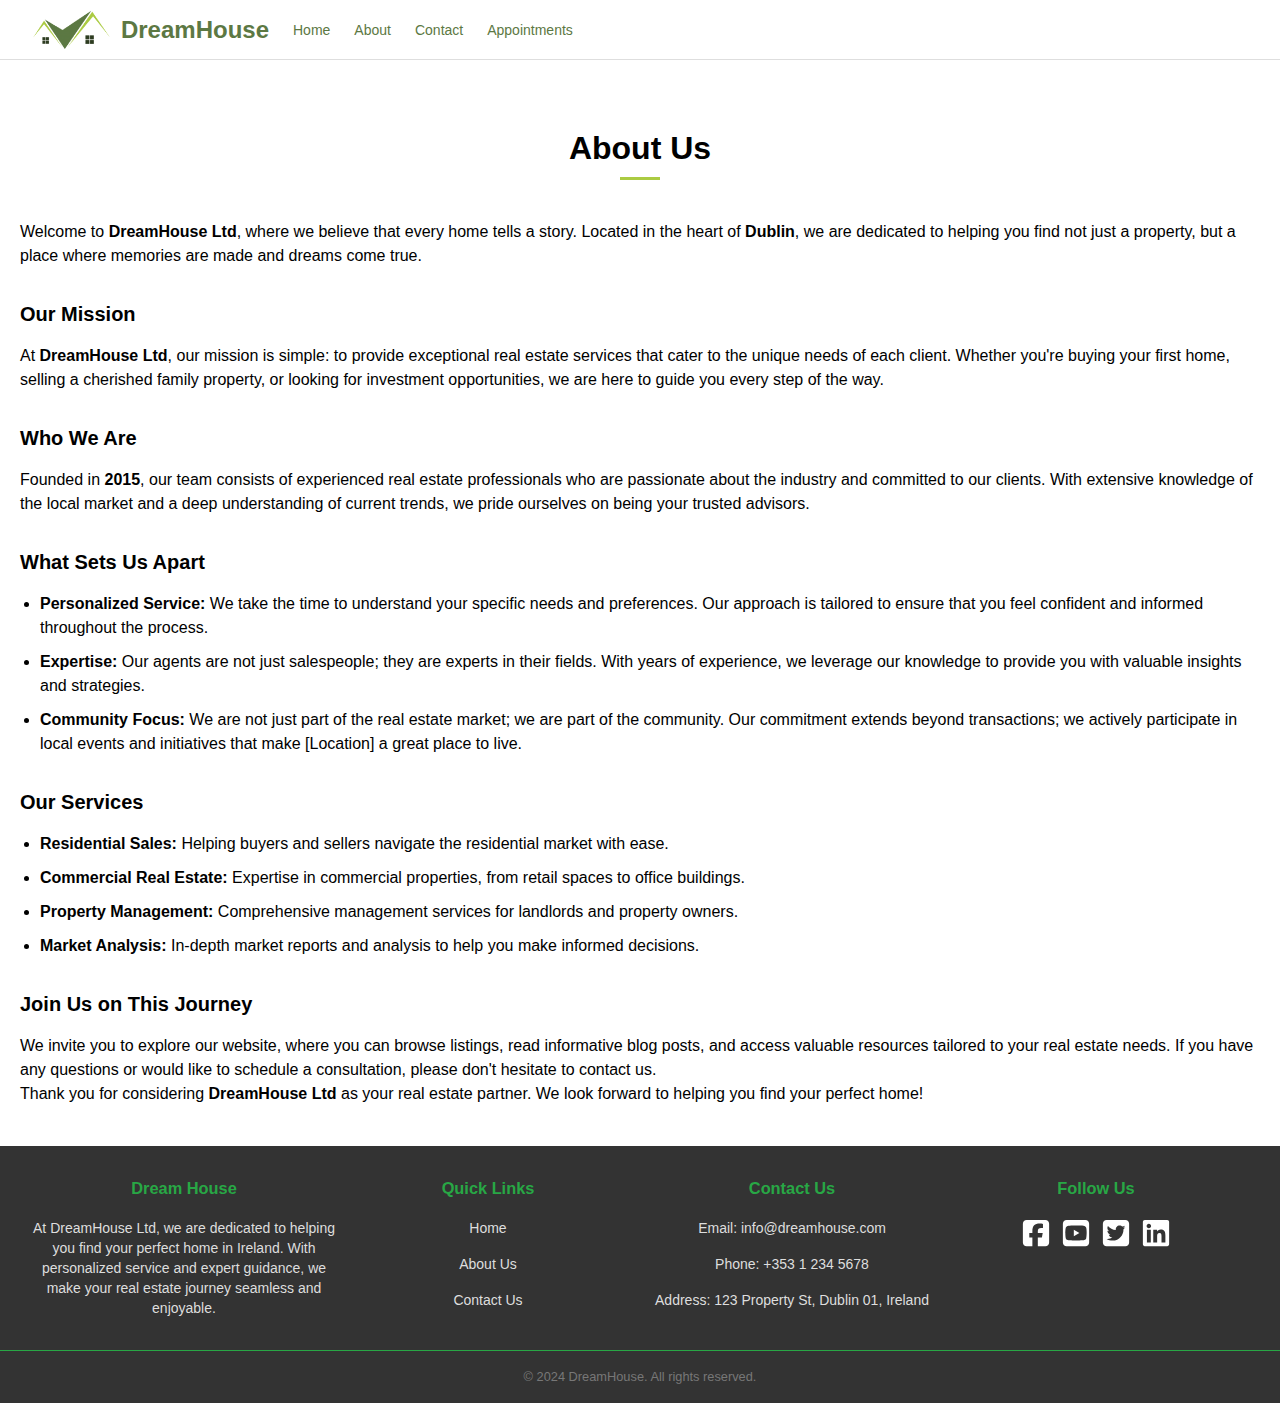
<file: about.html>
<!DOCTYPE html>
<html lang="en">
  <head>
    <meta charset="UTF-8" />
    <meta name="viewport" content="width=device-width, initial-scale=1.0" />
    <link rel="stylesheet" href="./styles/main.css" />
    <link rel="stylesheet" href="./styles/about.css" />
    <link rel="stylesheet" href="./styles/navbar.css" />
    <link rel="stylesheet" href="./styles/footer.css" />

    <title>About Us</title>
  </head>
  <body>
    <header id="navbar"></header>

    <main>
      <div class="main-container about-container">
        <h1 class="page-heading">About Us</h1>
        <div class="custom"></div>
        <section>
          <p>
            Welcome to <strong>DreamHouse Ltd</strong>, where we believe that
            every home tells a story. Located in the heart of
            <strong>Dublin</strong>, we are dedicated to helping you find not
            just a property, but a place where memories are made and dreams come
            true.
          </p>
        </section>

        <section>
          <h2>Our Mission</h2>
          <p>
            At <strong>DreamHouse Ltd</strong>, our mission is simple: to
            provide exceptional real estate services that cater to the unique
            needs of each client. Whether you're buying your first home, selling
            a cherished family property, or looking for investment
            opportunities, we are here to guide you every step of the way.
          </p>
        </section>

        <section>
          <h2>Who We Are</h2>
          <p>
            Founded in <strong>2015</strong>, our team consists of experienced
            real estate professionals who are passionate about the industry and
            committed to our clients. With extensive knowledge of the local
            market and a deep understanding of current trends, we pride
            ourselves on being your trusted advisors.
          </p>
        </section>

        <section>
          <h2>What Sets Us Apart</h2>
          <ul>
            <li>
              <strong>Personalized Service:</strong> We take the time to
              understand your specific needs and preferences. Our approach is
              tailored to ensure that you feel confident and informed throughout
              the process.
            </li>
            <li>
              <strong>Expertise:</strong> Our agents are not just salespeople;
              they are experts in their fields. With years of experience, we
              leverage our knowledge to provide you with valuable insights and
              strategies.
            </li>
            <li>
              <strong>Community Focus:</strong> We are not just part of the real
              estate market; we are part of the community. Our commitment
              extends beyond transactions; we actively participate in local
              events and initiatives that make [Location] a great place to live.
            </li>
          </ul>
        </section>

        <section>
          <h2>Our Services</h2>
          <ul>
            <li>
              <strong>Residential Sales:</strong> Helping buyers and sellers
              navigate the residential market with ease.
            </li>
            <li>
              <strong>Commercial Real Estate:</strong> Expertise in commercial
              properties, from retail spaces to office buildings.
            </li>
            <li>
              <strong>Property Management:</strong> Comprehensive management
              services for landlords and property owners.
            </li>
            <li>
              <strong>Market Analysis:</strong> In-depth market reports and
              analysis to help you make informed decisions.
            </li>
          </ul>
        </section>

        <section>
          <h2>Join Us on This Journey</h2>
          <p>
            We invite you to explore our website, where you can browse listings,
            read informative blog posts, and access valuable resources tailored
            to your real estate needs. If you have any questions or would like
            to schedule a consultation, please don't hesitate to contact us.
          </p>
          <p>
            Thank you for considering <strong>DreamHouse Ltd</strong> as your
            real estate partner. We look forward to helping you find your
            perfect home!
          </p>
        </section>
      </div>
    </main>

    <div id="footer"></div>

    <script src="../scripts/load_navbar_and_footer.js"></script>
  </body>
</html>
</file>
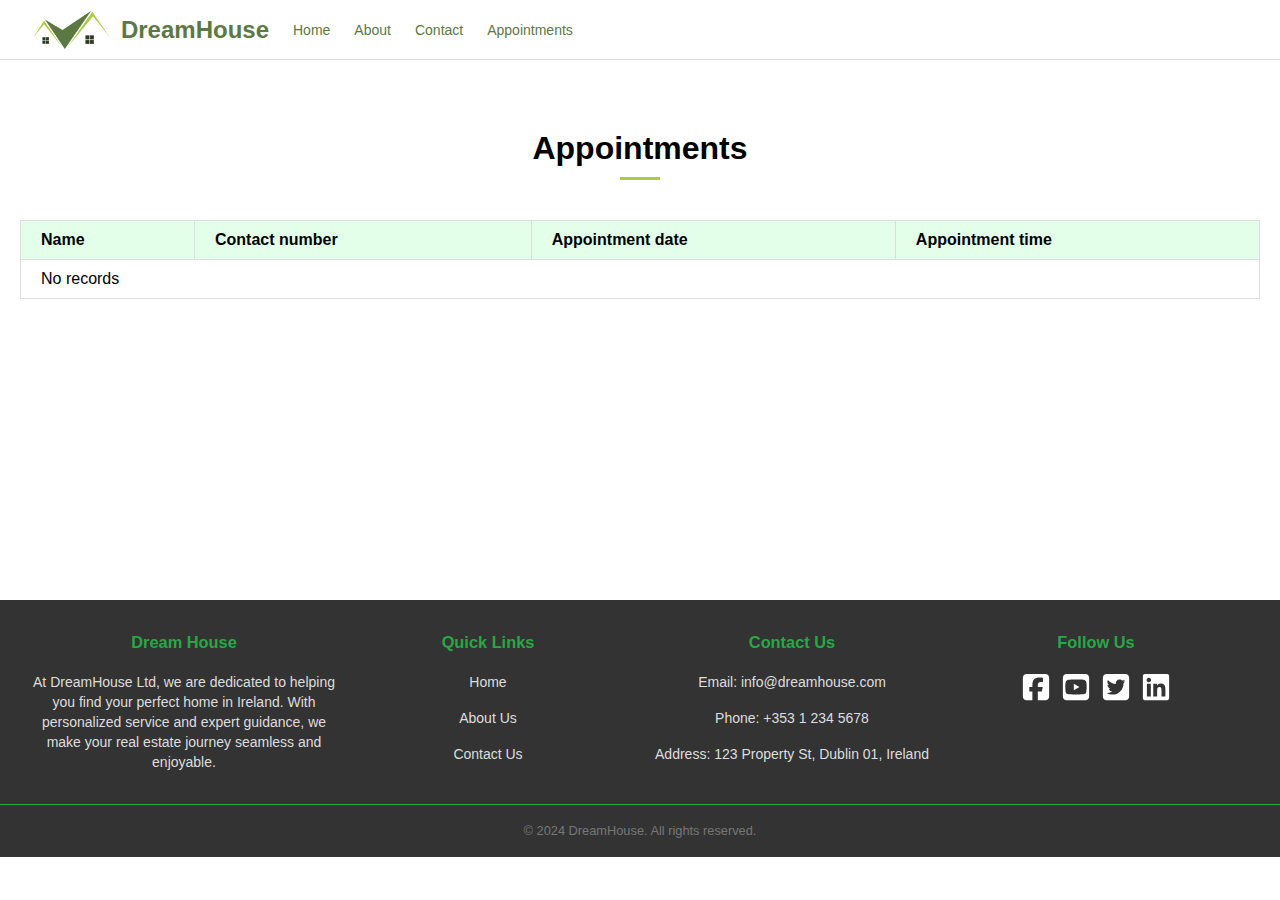
<file: appointments.html>
<!DOCTYPE html>
<html lang="en">
  <head>
    <meta charset="UTF-8" />
    <meta name="viewport" content="width=device-width, initial-scale=1.0" />
    <link rel="stylesheet" href="./styles/main.css" />
    <link rel="stylesheet" href="./styles/appointment.css" />
    <link rel="stylesheet" href="./styles/navbar.css" />
    <link rel="stylesheet" href="./styles/footer.css" />

    <title>Appointments</title>
  </head>
  <body>
    <header id="navbar"></header>

    <main>
      <div class="main-container">
        <h1 class="page-heading">Appointments</h1>
        <div class="custom"></div>
        <section>
          <div style="overflow-x: auto">
            <table class="appointment-table" border="1">
              <thead>
                <tr>
                  <th>Name</th>
                  <th>Contact number</th>
                  <th>Appointment date</th>
                  <th>Appointment time</th>
                </tr>
              </thead>
              <tbody id="appointment-table-body"></tbody>
            </table>
          </div>
        </section>
      </div>
    </main>

    <div id="footer"></div>

    <script src="../scripts/load_navbar_and_footer.js"></script>
    <script src="../scripts/all_appointments.js"></script>
  </body>
</html>
</file>
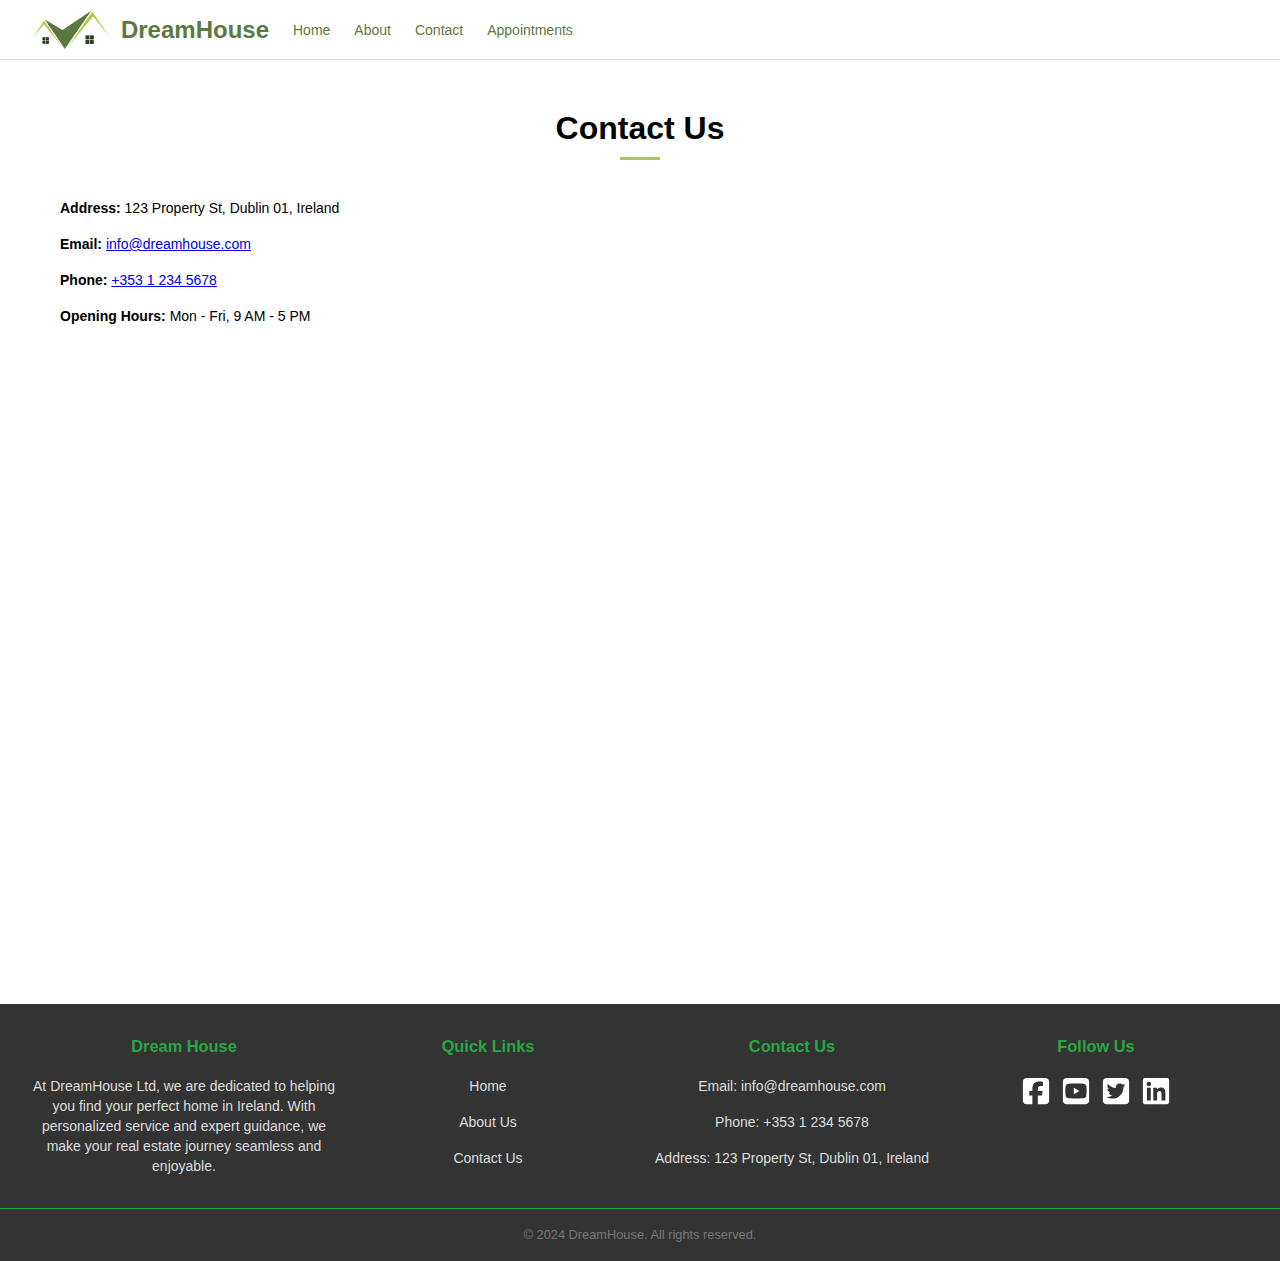
<file: contact.html>
<!DOCTYPE html>
<html lang="en">
  <head>
    <meta charset="UTF-8" />
    <meta name="viewport" content="width=device-width, initial-scale=1.0" />
    <link rel="stylesheet" href="./styles/main.css" />
    <link rel="stylesheet" href="./styles/contact.css" />
    <link rel="stylesheet" href="./styles/navbar.css" />
    <link rel="stylesheet" href="./styles/footer.css" />

    <title>Contact Us</title>
  </head>
  <body>
    <header id="navbar"></header>
    <main>
      <div class="main-container contact-container">
        <h1 class="page-heading">Contact Us</h1>
        <div class="custom"></div>
        <section>
          <p><b>Address:</b> 123 Property St, Dublin 01, Ireland</p>
          <p>
            <b>Email:</b>
            <a href="mailto:info@dreamhouse.com">info@dreamhouse.com</a>
          </p>
          <p><b>Phone:</b> <a href="tel:+35312345678">+353 1 234 5678</a></p>
          <p><b>Opening Hours:</b> Mon - Fri, 9 AM - 5 PM</p>
        </section>
      </div>
      <div class="map">
        <iframe
          src="https://www.google.com/maps/embed?pb=!1m18!1m12!1m3!1d9525.371143315222!2d-6.269315926699776!3d53.35501995666636!2m3!1f0!2f0!3f0!3m2!1i1024!2i768!4f13.1!3m3!1m2!1s0x48670e87bd593267%3A0xad5746cca34b6e2f!2sRotunda%2C%20Dublin%201%2C%20D01%20DC82!5e0!3m2!1sen!2sie!4v1729974214013!5m2!1sen!2sie"
          width="100%"
          height="400"
          style="border: 0"
          allowfullscreen=""
          loading="lazy"
          referrerpolicy="no-referrer-when-downgrade"
        ></iframe>
      </div>
    </main>

    <div id="footer"></div>

    <script src="../scripts/load_navbar_and_footer.js"></script>
  </body>
</html>
</file>
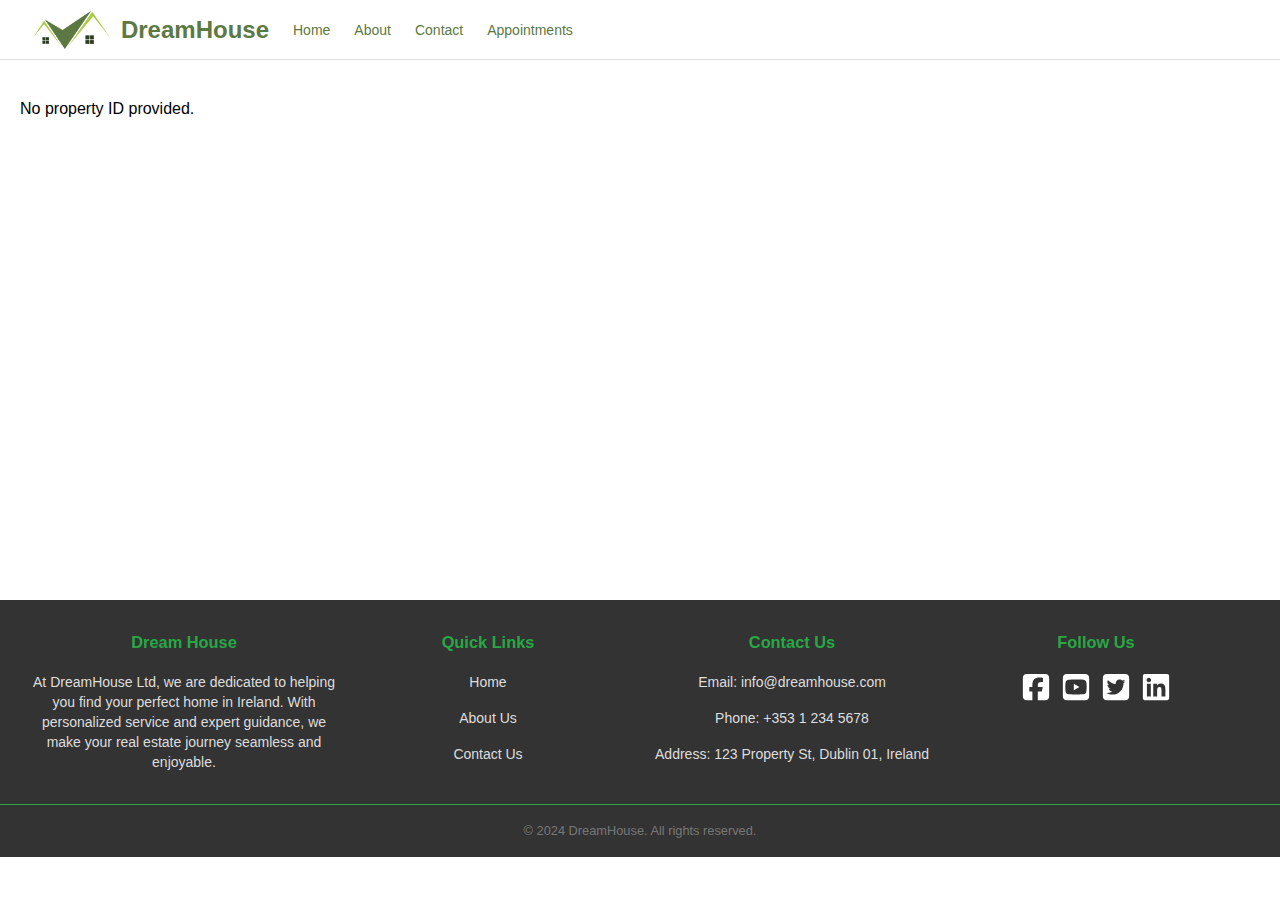
<file: property_details.html>
<!DOCTYPE html>
<html lang="en">
  <head>
    <meta charset="UTF-8" />
    <meta name="viewport" content="width=device-width, initial-scale=1.0" />
    <link rel="stylesheet" href="./styles/main.css" />
    <link rel="stylesheet" href="../styles/detail_page.css" />
    <link rel="stylesheet" href="./styles/navbar.css" />
    <link rel="stylesheet" href="./styles/footer.css" />
    <link
      rel="stylesheet"
      href="https://cdnjs.cloudflare.com/ajax/libs/font-awesome/6.0.0-beta3/css/all.min.css"
    />

    <title>Dream House</title>
  </head>
  <body>
    <header id="navbar"></header>

    <main>
      <div class="main-container" id="propertyDetails"></div>
    </main>

    <div id="footer"></div>

    <script src="../scripts/load_navbar_and_footer.js"></script>
    <script src="../scripts/property_details.js"></script>
    <script src="../scripts/book_appointment.js"></script>
  </body>
</html>
</file>
<file: styles/about.css>
.about-container h2 {
  font-size: 1.25rem;
  line-height: 1.75rem;
  margin-top: 2rem;
  margin-bottom: 1rem;
}

.about-container p {
  font-size: 1rem;
  line-height: 1.5rem;
}

.intro,
.mission,
.who-we-are,
.what-sets-us-apart,
.services,
.join-us {
  margin-bottom: 20px;
}

.about-container ul {
  list-style-type: disc;
  padding-left: 20px;
}

.about-container ul li {
  margin-bottom: 10px;
  font-size: 1rem;
  line-height: 1.5rem;
}
</file>
<file: styles/navbar.css>
#navbar {
  position: sticky;
  top: 0;
}

#navbar nav {
  display: flex;
  align-items: center;
  background-color: var(--color-white);
  border-bottom: 1px solid var(--color-light-gray);
  padding: 1rem 2rem;
  height: 60px;
}

#navbar .logo-link {
  text-decoration: none;
}

#navbar .logo {
  display: flex;
  align-items: center;
}

#navbar .logo .title {
  color: var(--color-dark-green);
  margin-right: 1.5rem;
}

#navbar .logo img {
  height: 40px;
  margin-right: 10px;
}

#navbar .nav-links {
  display: flex;
  list-style-type: none;
  gap: 1.5rem;
}

#navbar .nav-links a {
  text-decoration: none;
  color: var(--color-dark-green);
  font-size: 0.875rem;
  line-height: 1.5rem;
}

#navbar .nav-links a:hover {
  color: var(--color-black);
}

@media (max-width: 575px) {
  #navbar .logo img {
    height: 30px;
  }

  #navbar .logo .title {
    display: none;
  }

  #navbar .nav-links {
    gap: 1rem;
  }
}
</file>
<file: styles/footer.css>
.footer {
  background-color: var(--color-dark);
  text-align: center;
  font-size: 0.875rem;
  line-height: 1.25rem;
}

.footer-container {
  display: flex;
  flex-wrap: wrap;
  justify-content: space-between;
  padding: 2rem;
}

.footer-section {
  flex: 1;
}

.footer-container .heading {
  color: var(--color-green);
  margin-bottom: 1.25rem;
}

.footer-container .footer-section p,
.footer-container .footer-section a {
  color: var(--color-light-gray);
  font-size: 0.875rem;
}

.footer-container .footer-section ul,
.footer-container .footer-section .contact {
  display: flex;
  flex-direction: column;
  gap: 1rem;
}

.footer-container .footer-section ul li {
  list-style-type: none;
}

.footer-section a {
  text-decoration: none;
  color: var(--color-green);
}

.footer-section a:hover {
  color: var(--color-white);
}

.social-icons {
  display: flex;
  justify-content: center;
  gap: 10px;
}

.social-icons img {
  width: 30px;
  height: 30px;
  filter: brightness(0) invert(1);
  transition: transform 0.3s;
}

.social-icons a:hover img {
  transform: scale(1.1);
}

/* Footer Bottom */
.footer-bottom {
  border-top: 1px solid var(--color-green);
  padding: 1rem;
}

.footer-bottom p {
  font-size: 0.8rem;
  color: var(--color-dark-gray);
}

/* Responsive Styles */
@media (max-width: 768px) {
  .footer-container {
    flex-direction: column;
    align-items: center;
    gap: 40px;
  }
}
</file>
<file: styles/appointment.css>
.appointment-table {
  width: 100%;
  border-collapse: collapse;
}

.appointment-table tr th,
.appointment-table tr td {
  border: 1px solid var(--color-light-gray);
  text-align: left;
  padding: 10px 20px;
}

.appointment-table tr th {
  background-color: var(--color-very-light-green);
}
</file>
<file: styles/contact.css>
.contact-container {
  max-width: 1200px;
  margin: auto;
  padding: 20px 20px 40px;
}

.contact-container section {
  display: flex;
  flex-direction: column;
  gap: 20px;
}

.contact-container section p {
  font-size: 0.875rem;
}
</file>
<file: styles/detail_page.css>
.property-details-container .go-back {
  display: flex;
  align-items: center;
  font-size: 1.5rem;
  gap: 15px;
  margin-top: 20px;
  margin-bottom: 20px;
}

.property-details-container .go-back i {
  color: var(--color-gray);
}

.property-details-container .go-back i:hover {
  color: var(--color-dark-green);
}

.property-details-container .image-container {
  display: flex;
  gap: 1.25rem;
  height: 400px;
}

.property-details-container .main-image {
  flex: 1;
  height: 100%;
}

.property-details-container .main-image img {
  width: 100%;
  height: 100%;
  object-fit: cover;
  border-radius: 8px;
}

.property-details-container .other-images {
  display: grid;
  grid-template-columns: 1fr 1fr; /* Two columns */
  grid-template-rows: 1fr 1fr; /* Two rows */
  gap: 1.25rem;
  height: 100%;
  flex: 1;
}

.property-details-container .other-images img {
  width: 100%;
  height: 100%;
  object-fit: cover;
  overflow: hidden;
  max-height: 100%;
  max-width: 100%;
  border-radius: 8px;
}

.property-details-container .content-container {
  display: flex;
  gap: 2rem;
  margin-top: 1.75rem;
}

.property-details-container .content-container .content {
  flex: 70%;
}

.property-details-container .content-container .content .header {
  display: flex;
  gap: 2rem;
  align-items: flex-start;
}

.property-details-container .content-container .content .header .title {
  font-weight: 800;
  line-height: 2.25rem;
  margin-bottom: 5px;
}

.property-details-container .content-container .content .header .type {
  font-size: 0.875rem;
  color: #4a4a4a;
  background: #e8ffe0;
  letter-spacing: 0.1em;
  margin-top: 10px;
  border-radius: 20px;
  padding: 0.5rem 1rem;
  width: fit-content;
  font-weight: 700;
}

.property-details-container .content-container .content .address {
  display: flex;
  gap: 10px;
  align-items: center;
  font-size: 1rem;
  color: var(--color-dark-gray);
  margin-top: 10px;
  margin-bottom: 10px;
}

.property-details-container .content-container .content .main-features {
  display: flex;
  color: #5d5d5d;
  gap: 20px 40px;
  margin-top: 35px;
  margin-bottom: 15px;
  flex-wrap: wrap;
}

.property-details-container .content-container .content .main-features span {
  display: flex;
  align-items: center;
  gap: 15px;
}

.property-details-container .content-container .content .main-features span i {
  color: #39861e;
}

.property-details-container .content-container .content .sub-title {
  margin-top: 2.25rem;
  margin-bottom: 1rem;
  font-size: 1.5rem;
  line-height: 2rem;
}

.property-details-container .content-container .features {
  display: flex;
  gap: 10px;
  flex-wrap: wrap;
  margin-bottom: 20px;
}

.property-details-container .content-container .features div {
  background: var(--color-very-light-green);
  padding: 0.5rem 1rem;
  border-radius: 8px;
  font-size: 1rem;
  color: #121111;
}

.property-details-container .content-container .property-price {
  font-size: 1.75rem;
  font-weight: 800;
  color: var(--color-dark-green);
  margin-bottom: 15px;
}

.property-details-container .content-container .property-description {
  font-size: 1rem;
  line-height: 1.5rem;
  text-align: justify;
  color: var(--color-dark-gray);
}

.property-details-container .content-container .side-container {
  flex: 30%;
  display: flex;
  flex-direction: column;
  gap: 1.5rem;
}

.property-details-container .content-container .contact {
  padding: 20px;
  border-radius: 8px;
  border: 1px solid var(--color-gray);
  height: fit-content;
}

.property-details-container .content-container .video iframe {
  border-radius: 8px;
  width: 100%;
  height: 240px;
}

.property-details-container .content-container .contact .title {
  color: var(--color-dark-gray);
  margin-bottom: 20px;
}

.property-details-container .content-container .contact .agent {
  display: flex;
  align-items: center;
  gap: 15px;
  padding: 10px;
  border-radius: 8px;
  border: 1px solid var(--color-gray);
  margin-top: 25px;
}

.property-details-container .content-container .contact hr {
  border: 1px solid var(--color-light-gray);
  margin-top: 25px;
}

.property-details-container .content-container .contact .agent .user {
  display: flex;
  justify-content: center;
  align-items: center;
  background: var(--color-very-light-green);
  font-size: 1.1rem;
  width: 50px;
  height: 50px;
  border-radius: 50%;
}

.property-details-container .content-container .contact .agent .name {
  color: #262626;
  font-weight: 600;
  margin-bottom: 5px;
}

.property-details-container .content-container .contact .agent .phone {
  font-size: 0.875rem;
  color: var(--color-dark-gray);
}

.btn {
  background: var(--color-green);
  color: var(--color-white);
  padding: 1rem;
  font-size: 1rem;
  border-radius: 8px;
  border: 0;
  width: 100%;
  cursor: pointer;
}

.btn:hover {
  background: #276411;
}

.property-details-container .content-container .contact .btn {
  margin-top: 25px;
}

.appointment-form-container h3 {
  margin-top: 25px;
  margin-bottom: 25px;
}

#appointment-form {
  display: flex;
  flex-direction: column;
  gap: 20px;
}

#appointment-form .btn {
  margin-top: 10px;
}

.form-input-container {
  display: flex;
  flex-direction: column;
  gap: 3px;
}

.form-input-container label {
  font-size: 0.875rem;
  line-height: 1.5rem;
}

.form-input-container input {
  height: 40px;
  border-radius: 8px;
  padding: 0 8px;
  border: 1px solid var(--color-gray);
}

.success-msg {
  color: var(--color-green);
  margin-top: 15px;
}

@media (max-width: 1600px) {
  .property-details-container {
    max-width: 1280px;
  }
}

@media (max-width: 768px) {
  .property-details-container .content-container {
    flex-direction: column;
  }

  .property-details-container .image-container {
    flex-direction: column;
  }

  .property-details-container .image-container {
    height: auto;
  }

  .property-details-container .other-images {
    grid-template-columns: repeat(4, 1fr);
    grid-template-rows: unset;
  }
}
</file>
<file: styles/main.css>
/* General Reset */
* {
  font-family: Arial, sans-serif;
  margin: 0;
  padding: 0;
  box-sizing: border-box;
}

/* colors.css */
:root {
  --color-black: #000000;
  --color-dark: #333333;
  --color-white: #ffffff;
  --color-dark-green: #5c7843;
  --color-green: #28a745;
  --color-light-green: #abcb42;
  --color-very-light-green: #e3ffe9;
  --color-light-gray: #dedede;
  --color-gray: #cccccc;
  --color-dark-gray: #777777;
}

.main-container {
  max-width: 1440px;
  margin: 0 auto;
  padding: 40px 20px;
  min-height: 60vh;
}

.page-heading {
  text-align: center;
  margin-top: 30px;
  margin-bottom: 0;
}

.custom {
  width: 40px;
  height: 3px;
  background: var(--color-light-green);
  margin: 10px auto 40px;
}

@media (max-width: 1600px) {
  .main-container {
    max-width: 1280px;
  }
}
</file>
